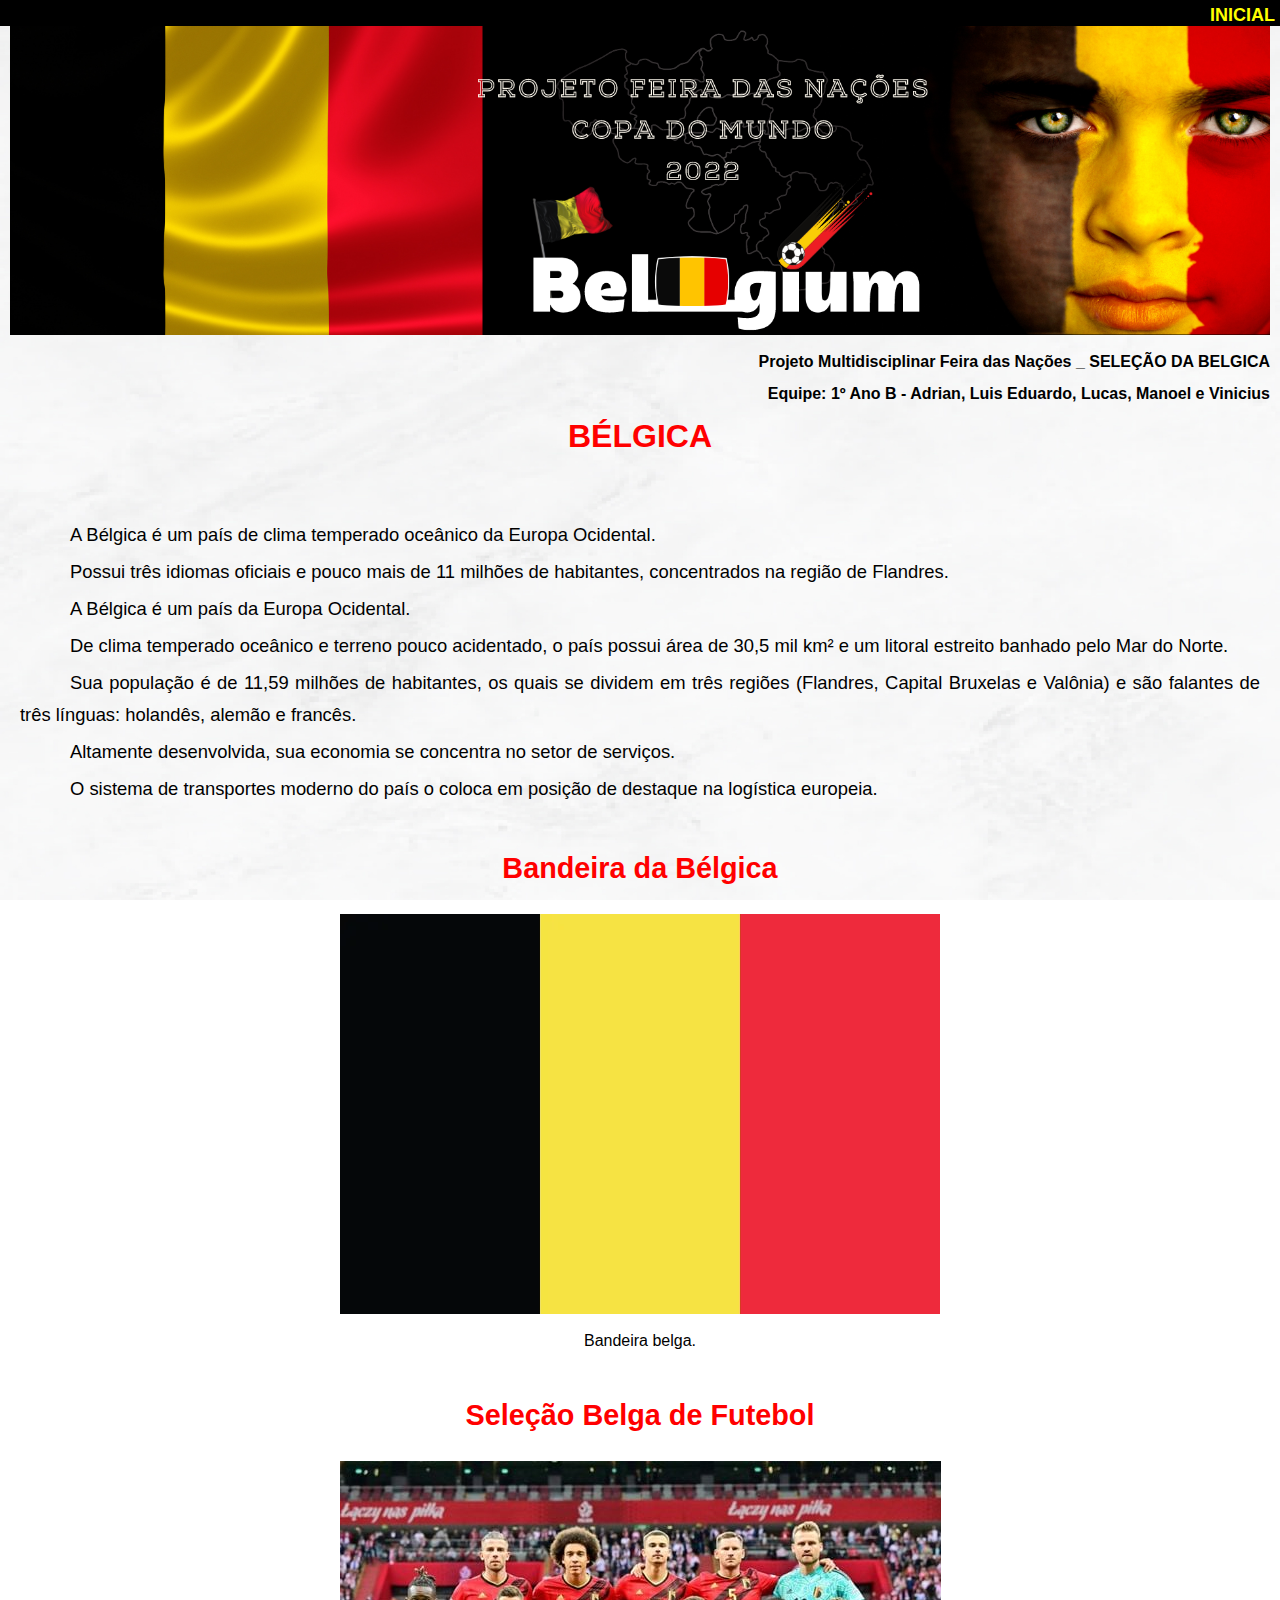
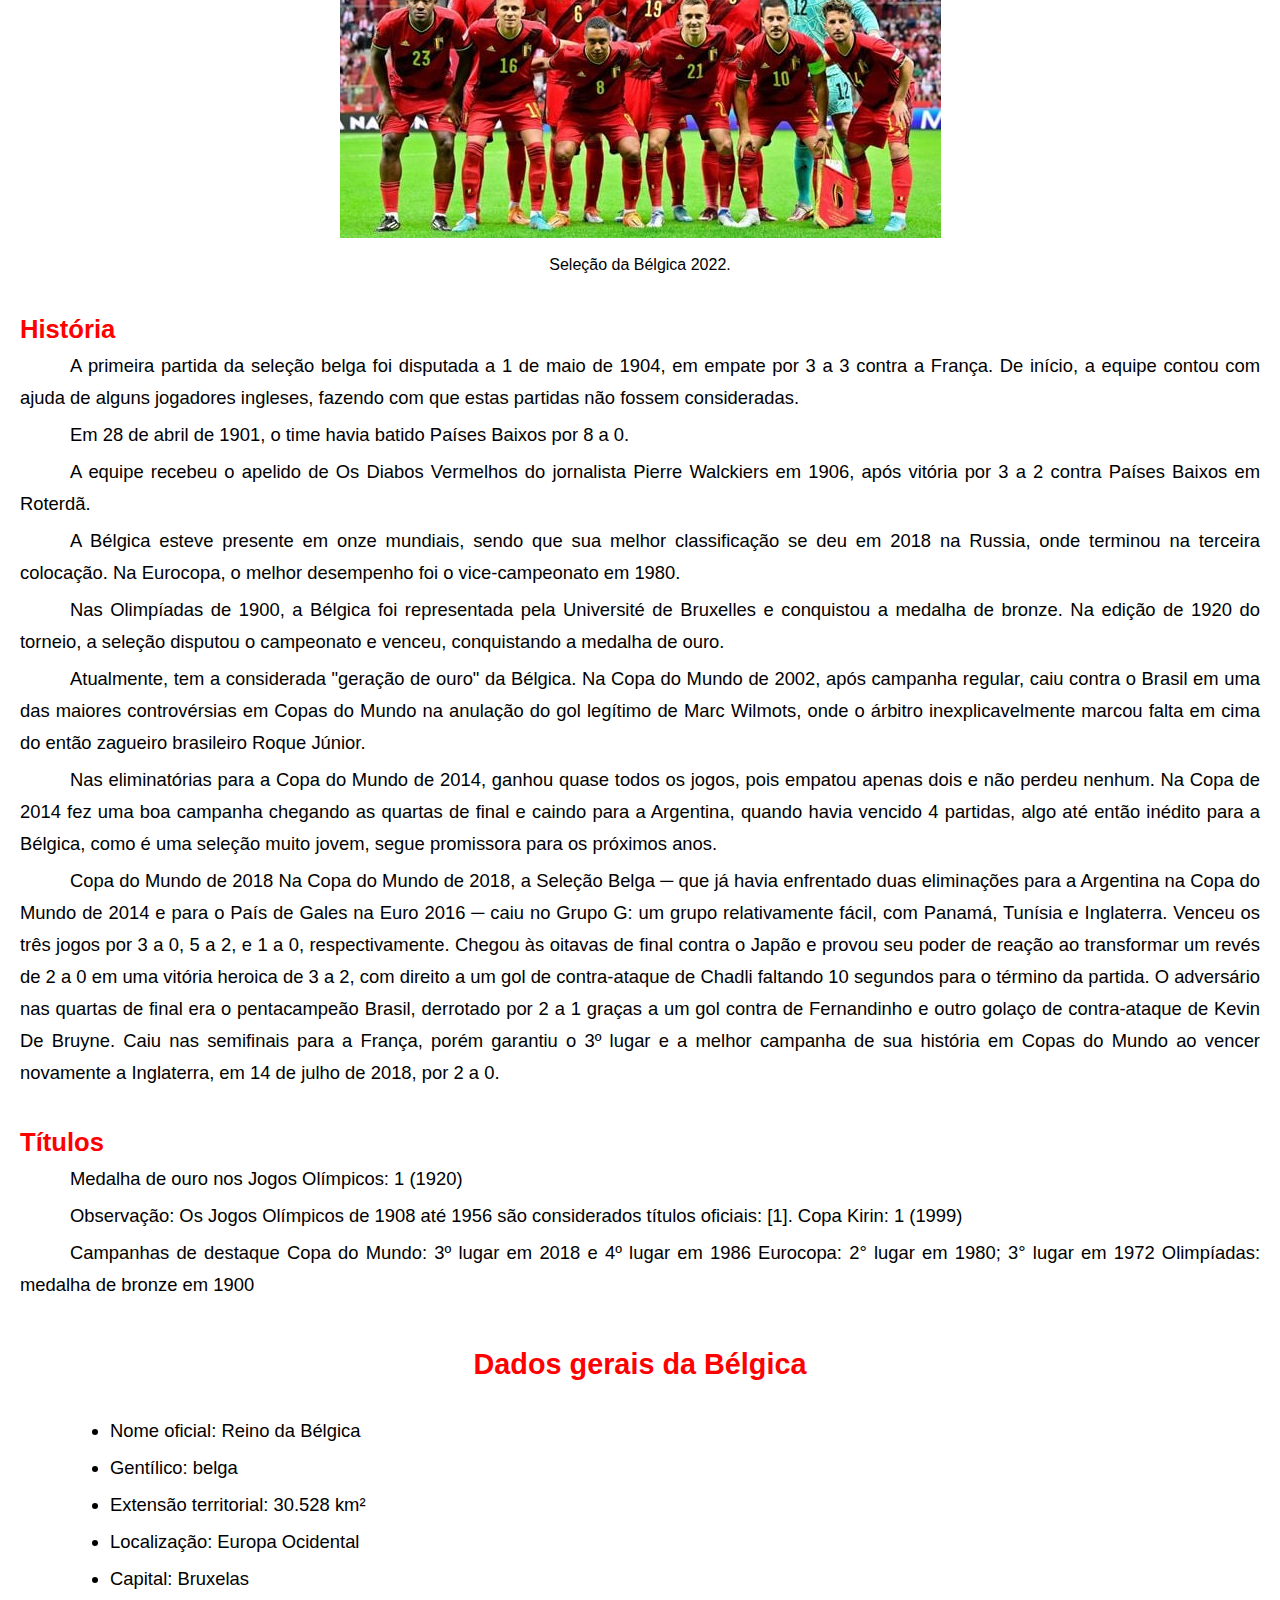
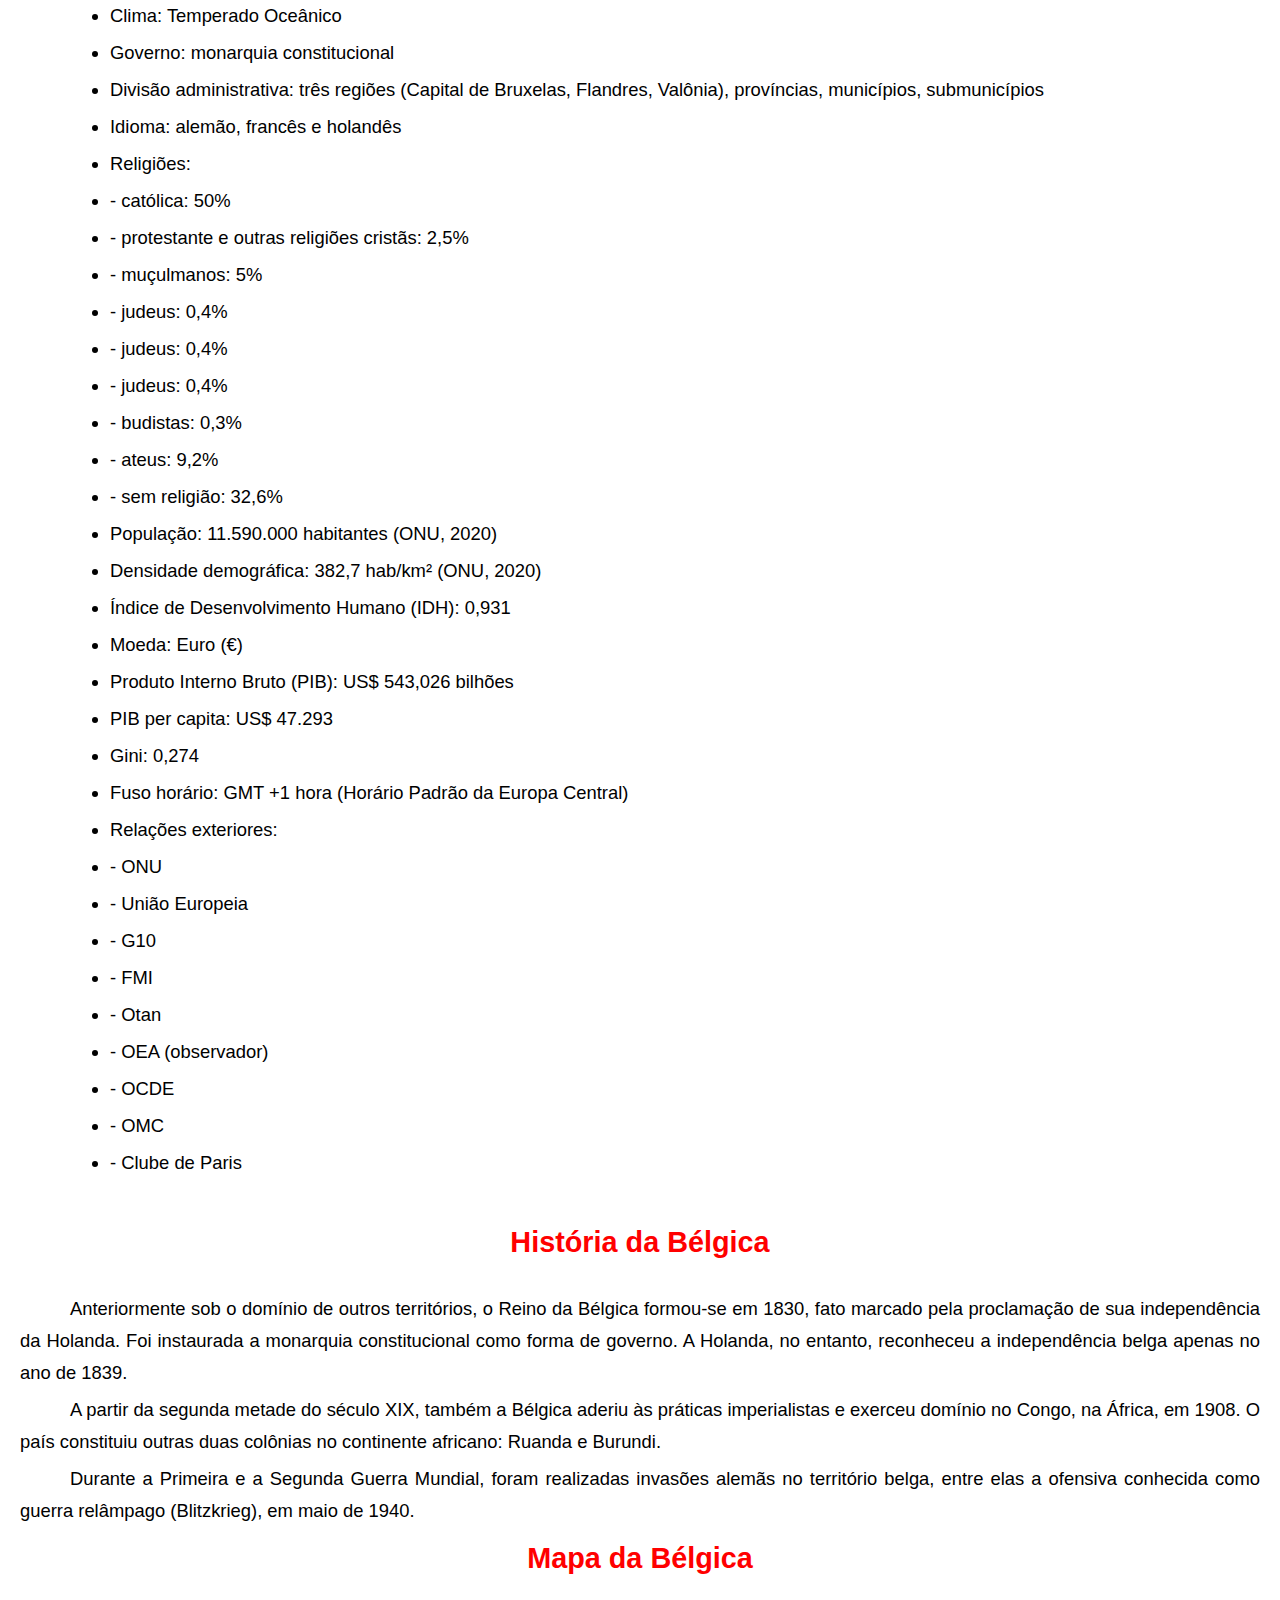
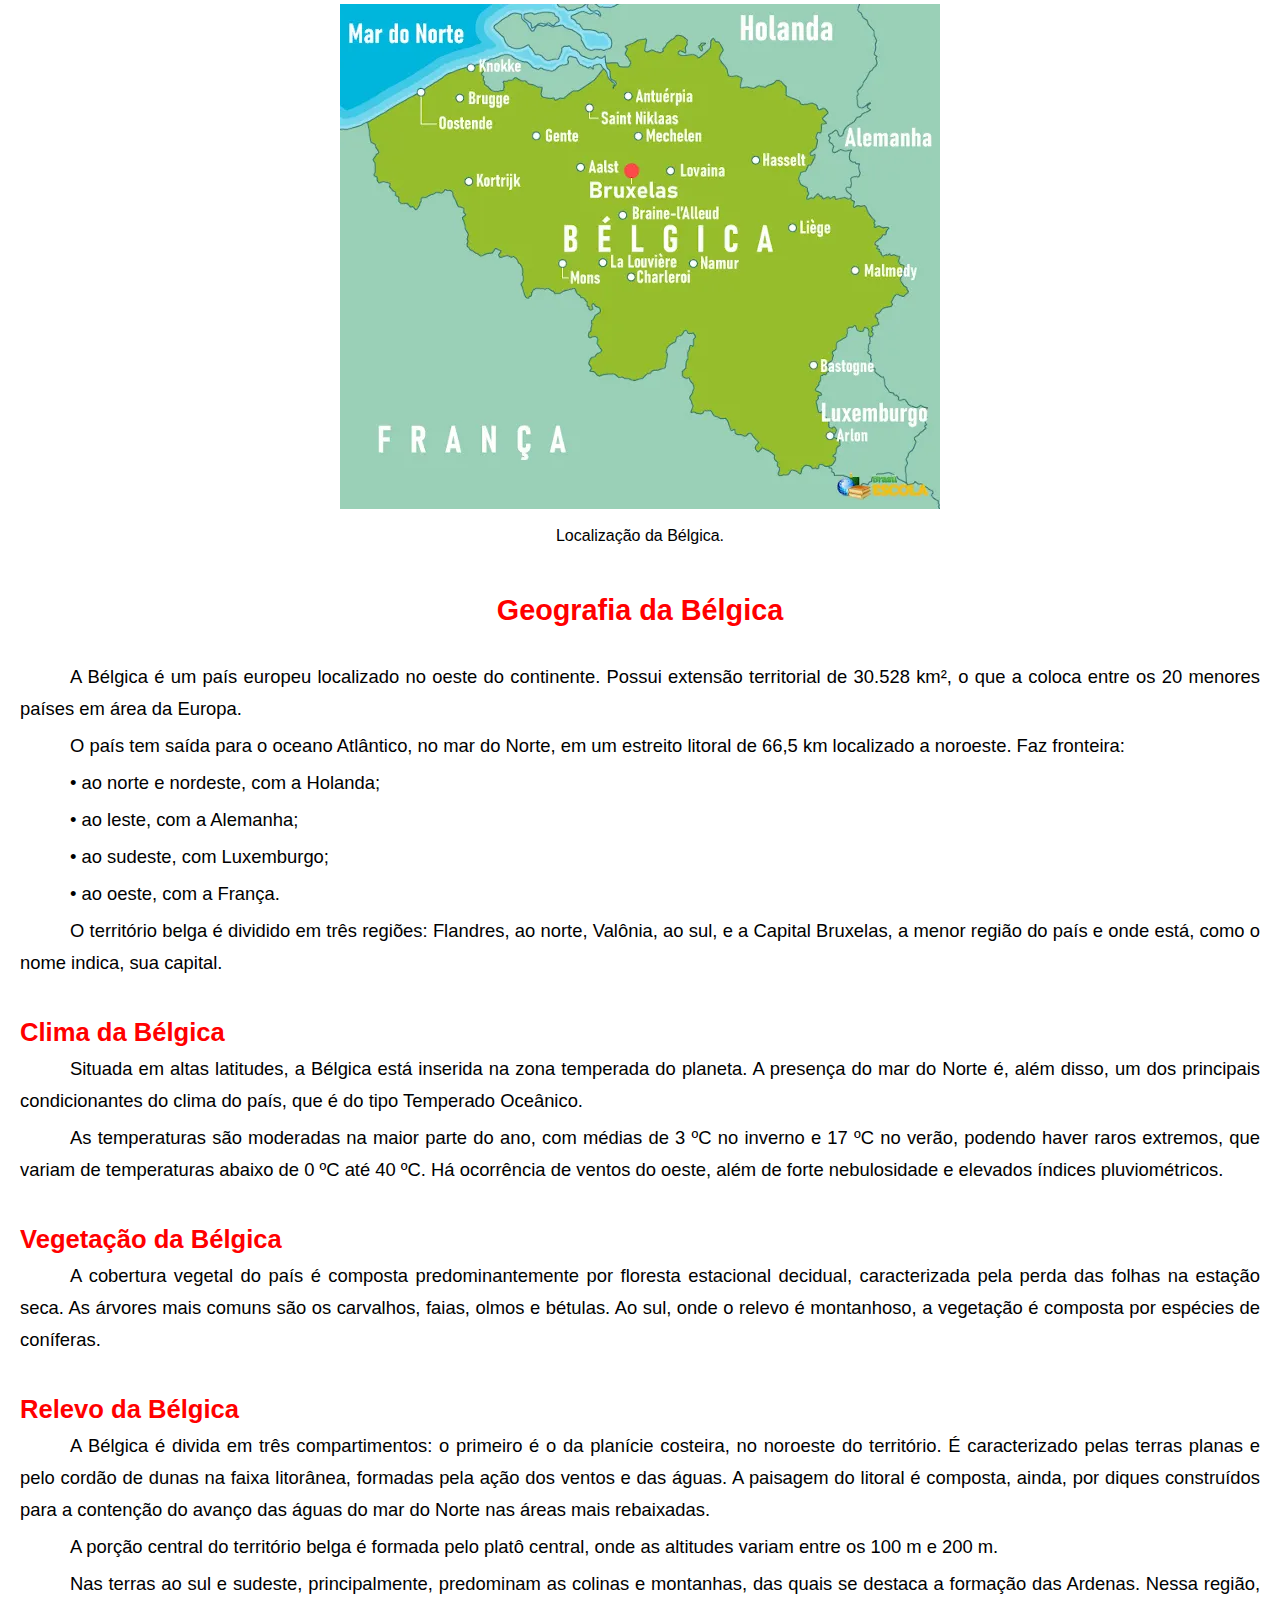
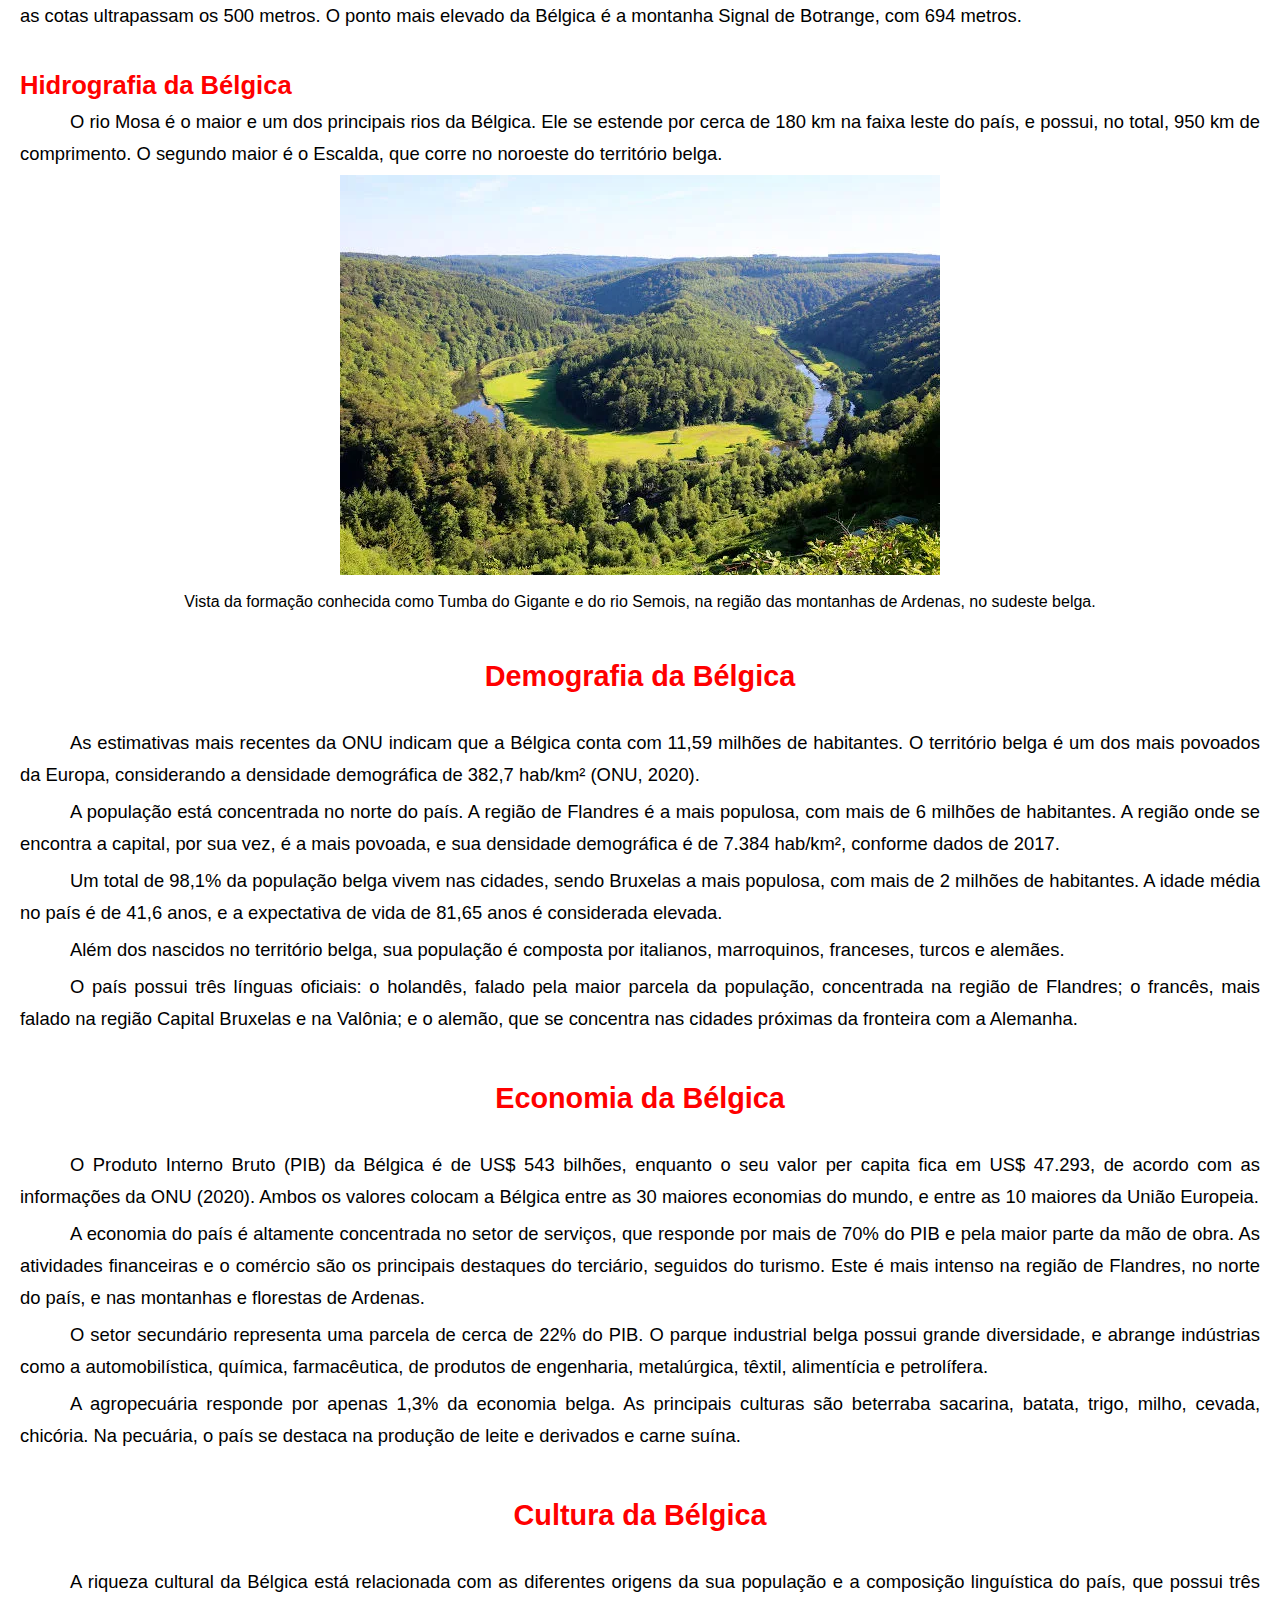
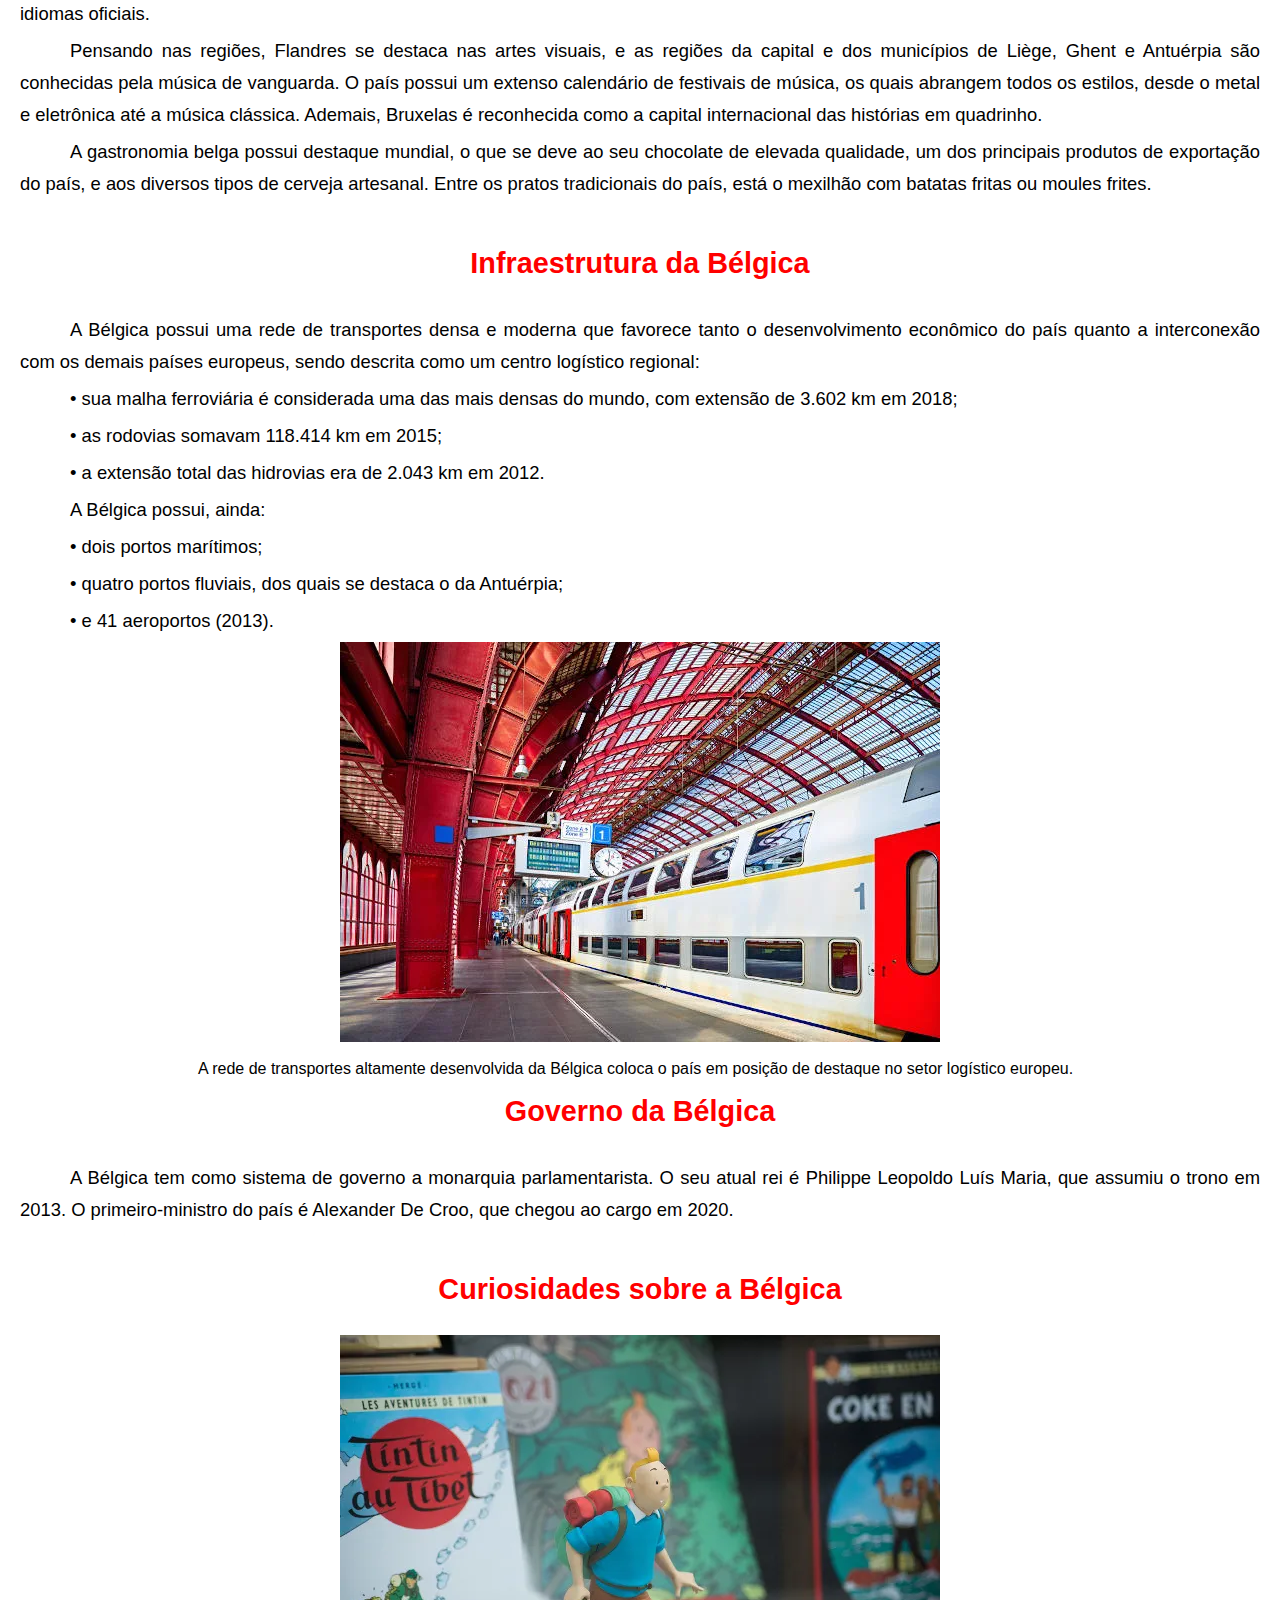
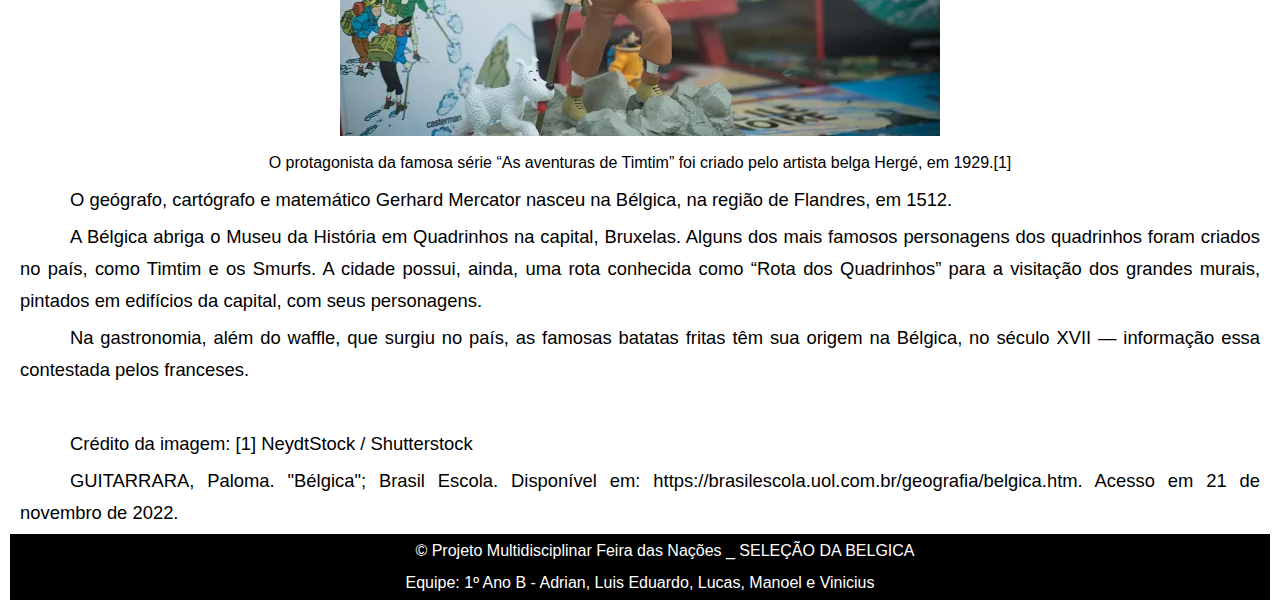
<file: index.html>
<!DOCTYPE html>
<html lang="pt-br">
<head>
    <meta charset="UTF-8">
    <meta http-equiv="X-UA-Compatible" content="IE=edge">
    <meta name="viewport" content="width=device-width, initial-scale=1.0">
    <link rel="stylesheet" href="style.css">
    <title>BELGICA</title>
</head>
<body>
    <header>
        <div>
            <Nav>
                <ul>
                    <li><a href="https://mrneumannprof.github.io/nacoes/index.html">INICIAL</a></li>
                </ul>
            </Nav>
        </div>
        <img id="capa" src="09.png">
    </header>
    <section>
        <div>
            <h1 class="topo">Projeto Multidisciplinar Feira das Nações _ SELEÇÃO DA BELGICA</h1>
            <h2 class="topo">Equipe: 1º Ano B - Adrian, Luis Eduardo, Lucas, Manoel e Vinicius</h2>
        </div>
    <main>
        <h1 class="titulo">BÉLGICA</h1>         
        &nbsp;

        <p>A Bélgica é um país de clima temperado oceânico da Europa Ocidental. </p>
        <p>Possui três idiomas oficiais e pouco mais de 11 milhões de habitantes, concentrados na região de Flandres.</p>
        <p>A Bélgica é um país da Europa Ocidental.</p>
        <p>De clima temperado oceânico e terreno pouco acidentado, o país possui área de 30,5 mil km² e um litoral estreito banhado pelo Mar do Norte.</p>
        <p>Sua população é de 11,59 milhões de habitantes, os quais se dividem em três regiões (Flandres, Capital Bruxelas e Valônia) e são falantes de três línguas: holandês, alemão e francês.</p>
        <p>Altamente desenvolvida, sua economia se concentra no setor de serviços.</p>
        <p>O sistema de transportes moderno do país o coloca em posição de destaque na logística europeia.</p>

        &nbsp;

        <h2 class="titulo">Bandeira da Bélgica</h2>
        <img id="foto" src="bandeira-belgica.webp"><br><center>Bandeira belga.</center>
        &nbsp;
       

        <h2 class="titulo">Seleção Belga de Futebol</h2>
        <img id="foto" src="SELECAO.jpg"><br><center>Seleção da Bélgica 2022.</center>
        &nbsp;

        <h3>História</h3>
        <p>A primeira partida da seleção belga foi disputada a 1 de maio de 1904, em empate por 3 a 3 contra a França. De início, a equipe contou com ajuda de alguns jogadores ingleses, fazendo com que estas partidas não fossem consideradas.</p>
        <p>Em 28 de abril de 1901, o time havia batido Países Baixos por 8 a 0.</p>
        <p>A equipe recebeu o apelido de Os Diabos Vermelhos do jornalista Pierre Walckiers em 1906, após vitória por 3 a 2 contra Países Baixos em Roterdã.</p>
        <p>A Bélgica esteve presente em onze mundiais, sendo que sua melhor classificação se deu em 2018 na Russia, onde terminou na terceira colocação. Na Eurocopa, o melhor desempenho foi o vice-campeonato em 1980.</p>
        <p>Nas Olimpíadas de 1900, a Bélgica foi representada pela Université de Bruxelles e conquistou a medalha de bronze. Na edição de 1920 do torneio, a seleção disputou o campeonato e venceu, conquistando a medalha de ouro.</p>
        <p>Atualmente, tem a considerada "geração de ouro" da Bélgica. Na Copa do Mundo de 2002, após campanha regular, caiu contra o Brasil em uma das maiores controvérsias em Copas do Mundo na anulação do gol legítimo de Marc Wilmots, onde o árbitro inexplicavelmente marcou falta em cima do então zagueiro brasileiro Roque Júnior.</p>
        <p>Nas eliminatórias para a Copa do Mundo de 2014, ganhou quase todos os jogos, pois empatou apenas dois e não perdeu nenhum. Na Copa de 2014 fez uma boa campanha chegando as quartas de final e caindo para a Argentina, quando havia vencido 4 partidas, algo até então inédito para a Bélgica, como é uma seleção muito jovem, segue promissora para os próximos anos.</p>
        <p>Copa do Mundo de 2018 Na Copa do Mundo de 2018, a Seleção Belga ─ que já havia enfrentado duas eliminações para a Argentina na Copa do Mundo de 2014 e para o País de Gales na Euro 2016 ─ caiu no Grupo G: um grupo relativamente fácil, com Panamá, Tunísia e Inglaterra. Venceu os três jogos por 3 a 0, 5 a 2, e 1 a 0, respectivamente. Chegou às oitavas de final contra o Japão e provou seu poder de reação ao transformar um revés de 2 a 0 em uma vitória heroica de 3 a 2, com direito a um gol de contra-ataque de Chadli faltando 10 segundos para o término da partida. O adversário nas quartas de final era o pentacampeão Brasil, derrotado por 2 a 1 graças a um gol contra de Fernandinho e outro golaço de contra-ataque de Kevin De Bruyne. Caiu nas semifinais para a França, porém garantiu o 3º lugar e a melhor campanha de sua história em Copas do Mundo ao vencer novamente a Inglaterra, em 14 de julho de 2018, por 2 a 0.</p>
        &nbsp;

        <h3>Títulos</h3>
        <p>Medalha de ouro nos Jogos Olímpicos: 1 (1920)</p>
        <p>Observação: Os Jogos Olímpicos de 1908 até 1956 são considerados títulos oficiais: [1]. Copa Kirin: 1 (1999)</p>
        <p>Campanhas de destaque Copa do Mundo: 3º lugar em 2018 e 4º lugar em 1986 Eurocopa: 2° lugar em 1980; 3° lugar em 1972 Olimpíadas: medalha de bronze em 1900</p>
        &nbsp;

        <h2 class="titulo">Dados gerais da Bélgica</h2>
        <ul>
            <li>Nome oficial: Reino da Bélgica</li>
            <li>Gentílico: belga</li>
            <li>Extensão territorial: 30.528 km²</li>
            <li>Localização: Europa Ocidental</li>
            <li>Capital: Bruxelas</li>
            <li>Clima: Temperado Oceânico</li>
            <li>Governo: monarquia constitucional</li>
            <li>Divisão administrativa: três regiões (Capital de Bruxelas, Flandres, Valônia), províncias, municípios, submunicípios</li>
            <li>Idioma: alemão, francês e holandês</li>
            <li>Religiões:</li>
                <li>- católica: 50%</li>
                <li>- protestante e outras religiões cristãs: 2,5%</li>
                <li>- muçulmanos: 5%</li>
                <li>- judeus: 0,4%</li>
                <li>- judeus: 0,4%</li>
                <li>- judeus: 0,4%</li>
                <li>- budistas: 0,3%</li>
                <li>- ateus: 9,2%</li>
                <li>- sem religião: 32,6%</li>
            <li>População: 11.590.000 habitantes (ONU, 2020)</li>
            <li>Densidade demográfica: 382,7 hab/km² (ONU, 2020)</li>
            <li>Índice de Desenvolvimento Humano (IDH): 0,931</li>
            <li>Moeda: Euro (€)</li>
            <li>Produto Interno Bruto (PIB): US$ 543,026 bilhões</li>
            <li>PIB per capita: US$ 47.293</li>
            <li>Gini: 0,274</li>
            <li>Fuso horário: GMT +1 hora (Horário Padrão da Europa Central)</li>
            <li>Relações exteriores:</li>
                <li>- ONU</li>
                <li>- União Europeia</li>
                <li>- G10</li>
                <li>- FMI</li>
                <li>- Otan</li>
                <li>- OEA (observador)</li>
                <li>- OCDE</li>
                <li>- OMC</li>
                <li>- Clube de Paris</li>
        </ul>
            &nbsp;

            <h2 class="titulo">História da Bélgica</h2>
            <p>Anteriormente sob o domínio de outros territórios, o Reino da Bélgica formou-se em 1830, fato marcado pela proclamação de sua independência da Holanda. Foi instaurada a monarquia constitucional como forma de governo. A Holanda, no entanto, reconheceu a independência belga apenas no ano de 1839.
            
            <p>A partir da segunda metade do século XIX, também a Bélgica aderiu às práticas imperialistas e exerceu domínio no Congo, na África, em 1908. O país constituiu outras duas colônias no continente africano: Ruanda e Burundi.
            
            <p>Durante a Primeira e a Segunda Guerra Mundial, foram realizadas invasões alemãs no território belga, entre elas a ofensiva conhecida como guerra relâmpago (Blitzkrieg), em maio de 1940.
            &nbsp;

            <h2 class="titulo">Mapa da Bélgica</h2>
            <img id="foto" src="1-mapa-da-belgica.webp"><br><center>Localização da Bélgica.</center>
            &nbsp;

            <h2 class="titulo">Geografia da Bélgica</h2>
            <p>A Bélgica é um país europeu localizado no oeste do continente. Possui extensão territorial de 30.528 km², o que a coloca entre os 20 menores países em área da Europa.</p>
            
            <p>O país tem saída para o oceano Atlântico, no mar do Norte, em um estreito litoral de 66,5 km localizado a noroeste. Faz fronteira:</p>
                <p>•    ao norte e nordeste, com a Holanda;</p>
                <p>•    ao leste, com a Alemanha;</p>
                <p>•    ao sudeste, com Luxemburgo;</p>
                <p>•    ao oeste, com a França.</p>
            <p>O território belga é dividido em três regiões: Flandres, ao norte, Valônia, ao sul, e a Capital Bruxelas, a menor região do país e onde está, como o nome indica, sua capital.</p>
            &nbsp;
            <h3>Clima da Bélgica</h3>
            <p>Situada em altas latitudes, a Bélgica está inserida na zona temperada do planeta. A presença do mar do Norte é, além disso, um dos principais condicionantes do clima do país, que é do tipo Temperado Oceânico.</p>
            
            <p>As temperaturas são moderadas na maior parte do ano, com médias de 3 ºC no inverno e 17 ºC no verão, podendo haver raros extremos, que variam de temperaturas abaixo de 0 ºC até 40 ºC. Há ocorrência de ventos do oeste, além de forte nebulosidade e elevados índices pluviométricos.</p>
            &nbsp;
            <h3>Vegetação da Bélgica</h3>
            <p>A cobertura vegetal do país é composta predominantemente por floresta estacional decidual, caracterizada pela perda das folhas na estação seca. As árvores mais comuns são os carvalhos, faias, olmos e bétulas. Ao sul, onde o relevo é montanhoso, a vegetação é composta por espécies de coníferas.</p>
            &nbsp;
            <h3>Relevo da Bélgica</h3>
            <p>A Bélgica é divida em três compartimentos: o primeiro é o da planície costeira, no noroeste do território. É caracterizado pelas terras planas e pelo cordão de dunas na faixa litorânea, formadas pela ação dos ventos e das águas. A paisagem do litoral é composta, ainda, por diques construídos para a contenção do avanço das águas do mar do Norte nas áreas mais rebaixadas.</p>
            
            <p>A porção central do território belga é formada pelo platô central, onde as altitudes variam entre os 100 m e 200 m.</p>
            
            <p>Nas terras ao sul e sudeste, principalmente, predominam as colinas e montanhas, das quais se destaca a formação das Ardenas. Nessa região, as cotas ultrapassam os 500 metros. O ponto mais elevado da Bélgica é a montanha Signal de Botrange, com 694 metros.</p>
            &nbsp;
            <h3>Hidrografia da Bélgica</h3>
            <p>O rio Mosa é o maior e um dos principais rios da Bélgica. Ele se estende por cerca de 180 km na faixa leste do país, e possui, no total, 950 km de comprimento. O segundo maior é o Escalda, que corre no noroeste do território belga. </p>
            <img id="foto" src="paisagem-belgica.webp"><br><center>Vista da formação conhecida como Tumba do Gigante e do rio Semois, na região das montanhas de Ardenas, no sudeste belga.</center>
            &nbsp;

            <h2 class="titulo">Demografia da Bélgica</h2>
            <p>As estimativas mais recentes da ONU indicam que a Bélgica conta com 11,59 milhões de habitantes. O território belga é um dos mais povoados da Europa, considerando a densidade demográfica de 382,7 hab/km² (ONU, 2020).</p>
            
            <p>A população está concentrada no norte do país. A região de Flandres é a mais populosa, com mais de 6 milhões de habitantes. A região onde se encontra a capital, por sua vez, é a mais povoada, e sua densidade demográfica é de 7.384 hab/km², conforme dados de 2017.</p>
            
            <p>Um total de 98,1% da população belga vivem nas cidades, sendo Bruxelas a mais populosa, com mais de 2 milhões de habitantes. A idade média no país é de 41,6 anos, e a expectativa de vida de 81,65 anos é considerada elevada.</p>
            
            <p>Além dos nascidos no território belga, sua população é composta por italianos, marroquinos, franceses, turcos e alemães.</p>
            
            <p>O país possui três línguas oficiais: o holandês, falado pela maior parcela da população, concentrada na região de Flandres; o francês, mais falado na região Capital Bruxelas e na Valônia; e o alemão, que se concentra nas cidades próximas da fronteira com a Alemanha.</p>
            
            &nbsp;

            <h2 class="titulo">Economia da Bélgica</h2>
            <p>O Produto Interno Bruto (PIB) da Bélgica é de US$ 543 bilhões, enquanto o seu valor per capita fica em US$ 47.293, de acordo com as informações da ONU (2020). Ambos os valores colocam a Bélgica entre as 30 maiores economias do mundo, e entre as 10 maiores da União Europeia.</p>
            
            <p>A economia do país é altamente concentrada no setor de serviços, que responde por mais de 70% do PIB e pela maior parte da mão de obra. As atividades financeiras e o comércio são os principais destaques do terciário, seguidos do turismo. Este é mais intenso na região de Flandres, no norte do país, e nas montanhas e florestas de Ardenas.</p>
            
            <p>O setor secundário representa uma parcela de cerca de 22% do PIB. O parque industrial belga possui grande diversidade, e abrange indústrias como a automobilística, química, farmacêutica, de produtos de engenharia, metalúrgica, têxtil, alimentícia e petrolífera.</p>
            
            <p>A agropecuária responde por apenas 1,3% da economia belga. As principais culturas são beterraba sacarina, batata, trigo, milho, cevada, chicória. Na pecuária, o país se destaca na produção de leite e derivados e carne suína.</p>
            &nbsp;

            <h2 class="titulo">Cultura da Bélgica</h2>
            <p>A riqueza cultural da Bélgica está relacionada com as diferentes origens da sua população e a composição linguística do país, que possui três idiomas oficiais.
            
            <p>Pensando nas regiões, Flandres se destaca nas artes visuais, e as regiões da capital e dos municípios de Liège, Ghent e Antuérpia são conhecidas pela música de vanguarda. O país possui um extenso calendário de festivais de música, os quais abrangem todos os estilos, desde o metal e eletrônica até a música clássica. Ademais, Bruxelas é reconhecida como a capital internacional das histórias em quadrinho.</p>
            
            <p>A gastronomia belga possui destaque mundial, o que se deve ao seu chocolate de elevada qualidade, um dos principais produtos de exportação do país, e aos diversos tipos de cerveja artesanal. Entre os pratos tradicionais do país, está o mexilhão com batatas fritas ou moules frites.</p>
            
            &nbsp;
            <h2 class="titulo">Infraestrutura da Bélgica</h2>
            <p>A Bélgica possui uma rede de transportes densa e moderna que favorece tanto o desenvolvimento econômico do país quanto a interconexão com os demais países europeus, sendo descrita como um centro logístico regional:</p>
                <p>•    sua malha ferroviária é considerada uma das mais densas do mundo, com extensão de 3.602 km em 2018;</p>
                <p>•    as rodovias somavam 118.414 km em 2015;</p>
                <p>•    a extensão total das hidrovias era de 2.043 km em 2012.</p>
            <p>A Bélgica possui, ainda:</p>
                <p>•    dois portos marítimos;</p>
                <p>•    quatro portos fluviais, dos quais se destaca o da Antuérpia;</p>
                <p>•    e 41 aeroportos (2013).</p>
                <img id="foto" src="estacao-de-trem.webp"><br><center>A rede de transportes altamente desenvolvida da Bélgica coloca o país em posição de destaque no setor logístico europeu.
            &nbsp;

            <h2 class="titulo">Governo da Bélgica</h2>
            <p>A Bélgica tem como sistema de governo a monarquia parlamentarista. O seu atual rei é Philippe Leopoldo Luís Maria, que assumiu o trono em 2013. O primeiro-ministro do país é Alexander De Croo, que chegou ao cargo em 2020.</p>
            &nbsp;

            <h2 class="titulo">Curiosidades sobre a Bélgica</h2>
            <img id="foto" src="personagem-tim-tim.webp"><br><center>O protagonista da famosa série “As aventuras de Timtim” foi criado pelo artista belga Hergé, em 1929.[1]</center>
            <p>O geógrafo, cartógrafo e matemático Gerhard Mercator nasceu na Bélgica, na região de Flandres, em 1512.</p>
            <p>A Bélgica abriga o Museu da História em Quadrinhos na capital, Bruxelas. Alguns dos mais famosos personagens dos quadrinhos foram criados no país, como Timtim e os Smurfs. A cidade possui, ainda, uma rota conhecida como “Rota dos Quadrinhos” para a visitação dos grandes murais, pintados em edifícios da capital, com seus personagens.</p>
            <p>Na gastronomia, além do waffle, que surgiu no país, as famosas batatas fritas têm sua origem na Bélgica, no século XVII — informação essa contestada pelos franceses.</p>
            
            &nbsp;
            
            
            <p>Crédito da imagem: [1] NeydtStock / Shutterstock </p>
            
            <p>GUITARRARA, Paloma. "Bélgica"; Brasil Escola. Disponível em: https://brasilescola.uol.com.br/geografia/belgica.htm. Acesso em 21 de novembro de 2022.</p>
    </main>
    </section>
    <footer>
        <p class="copyright">&copy; Projeto Multidisciplinar Feira das Nações _ SELEÇÃO DA BELGICA<br>Equipe: 1º Ano B - Adrian, Luis Eduardo, Lucas, Manoel e Vinicius</p>
    </footer>
</body>
</html>
</file>
<file: style.css>
* {
    margin: 0;
    padding: 0 0 0 0;
    box-sizing: 0;
}
nav {
    position:absolute;
    top: 0px;
    left: 0px;
    right: 0px;
    float: right;
    background-color: black;
    padding: 0px 5px 0px 0px;
}
nav li {
    display: inline;
    font: 1.1em sans-serif;
    float: right;
    margin: 0 0 0 0;
    text-decoration: none;
    padding: 5px 0 0 15px;    
}

nav a {
    color: yellow;
    text-transform: uppercase;
    font-weight: bold;
    font-size: 18px;
    text-decoration: none;
    padding: 0 0 0 0;
}

nav a:hover {
    font-size: 18px;
    color: red;
    padding: 0 0 0 0;
}

body {
    margin: 0px 10px;
    padding: 0px;
    line-height: 2em;
    text-align: center;
    font-family: sans-serif;    
    background-image:url("17.png");
    background-size: cover;
    background-repeat:no-repeat;
    background-attachment:fixed;    
    background-position: center center
}

#capa {
    width: 100%;
    float: center;
    margin: 20px 0px 0px 0px;
}

.topo {
    color: rgb(0, 0, 0);
    text-align: right;
    font-weight: bolder;
    font-size: 1em;
    position:static;
}

header { 
    position:static;
}

.titulo {
    color: red;
    text-align: center;
    padding: 10px 0px 30px 0px;
}

h1 {
    border: 3px;
    font-size: 2em;
    font-weight: bolder; 
}

h2 {
    border: 3px;
    font-size: 1.8em;
    font-weight: bolder; 
}

.titulo2 {
    color: red;
    text-align: center;
    padding: 10px 0px 30px 0px;
    border: 1px dotted yellow;
    font-weight: bolder;
}

div {
    padding: 0px;
}

h3 {
    color:  red;
    margin-left: 10px;
    margin-right: 10px;
    text-align: justify;
    font-weight: bolder;
    font-size: 1.6em;
}

p {
    color:  black;
    margin-left: 10px;
    text-align: justify;
    margin-right: 10px;
    font-size: 1.15em;
    margin-top: 5px;
    margin-bottom: 5px;
    text-indent: 50px;
}

li {
    color:  black;
    margin-left: 100px;
    margin-right: 20px;
    text-align: justify;
    font-size: 1.15em;
    margin-top: 5px;
    margin-bottom: 5px;
}

.itens {
	color:  black;
	text-decoration: underline;
}

.tabela {
    align: center;
}

.turma {
    font-weight: bold;
    text-align: center;
    vertical-align: middle;
}

.espaço {
    font-size: 0;
    margin: 0;
    line-height: 0.5;
}

#bandeira {
    width: 80px;
    text-align: center;
    border: 0.1px solid black;    
    margin: 5px;
    vertical-align: middle;
}

#carouselExampleInterval{
    size: 30%;
    width: 50px;
}

.mascot {
    height: 300px;
    justify-content: center;
    margin: 0px;
}

#bandeiras {
    width: 100px;
    text-align: center;
    border: 0.1px solid black;    
    margin: 5px;
    vertical-align: middle;
}

.copa {
    height: 300px;
    justify-content: center;
    margin: 20px;
}

#mapa {
    width: 70%;
    justify-content: center;
}

#tabela {
    width: 49%;
    justify-content: center;
    margin: 0;
    align:center;
}

#estadio1 {
    width: 40%;
    justify-content: center;
    vertical-align: top;
    color: black;
}

#estadio2 {
    width: 50%;
    justify-content: center;
    vertical-align: middle;
}

#Ranking{
    color:  black;
    width: 100%;
    float: center;
}

.Ranking{
    color:  black;
}
td, li {
    color:  black;
    vertical-align: middle;
}

.topicos {
    color:  black;
    margin-left: 40px;
    margin-right: 20px;
    text-align: justify;
    font-size: 1.05em;
    margin-top: 5px;
    margin-bottom: 5px;
}

.mascote {
    width: 20%;
    justify-content: left;
    margin-left: 20px;
}

.container {
    display: flex;
    align-items: center;
    justify-content: center; 
}

h4 {
    color:  black;
    margin: 20px;
    text-align: justify;
    font-size: 1.05em;
}

footer {
    line-height: 0em
}

#rodape {
    width: 100%;
    float: center;
    padding: 0px;
    margin: 0px;
}

.copyright {
    color:  white;
    text-align: center;
    font-size: 1em;
    border: rgb(0, 0, 0) solid 1px;
    background-color: rgb(0, 0, 0);
    position:static;
    padding: 0px;
    margin: 0px;
    line-height: 2em;
}

.vertical {
    height: 250px;
    width: 2px;
}

.relative {
    padding: 20px;
    border: 3px dotted yellow;
    background-color: lightcyan;
    position: relative;
    color: royalblue;
}

.alterado {
    top: 10px;
    left: 10px;
}

.absolute {
    height: 10px;
    width: 140px;
    border: 1px solid blue;
    background-color: blueviolet;
    position: absolute;
    top: 20px;
    right:20px;   
}

.fixed {
    background-color: lightpink;
    color:black;
    text-align: center;
    position: fixed;
    top: 50px;
    left: 50px;
}

.sticky {
    background-color:peru;
    color:brown;
    text-align: center;
    position: sticky;
    top: 0px;
    left: 150px;
}
</file>
